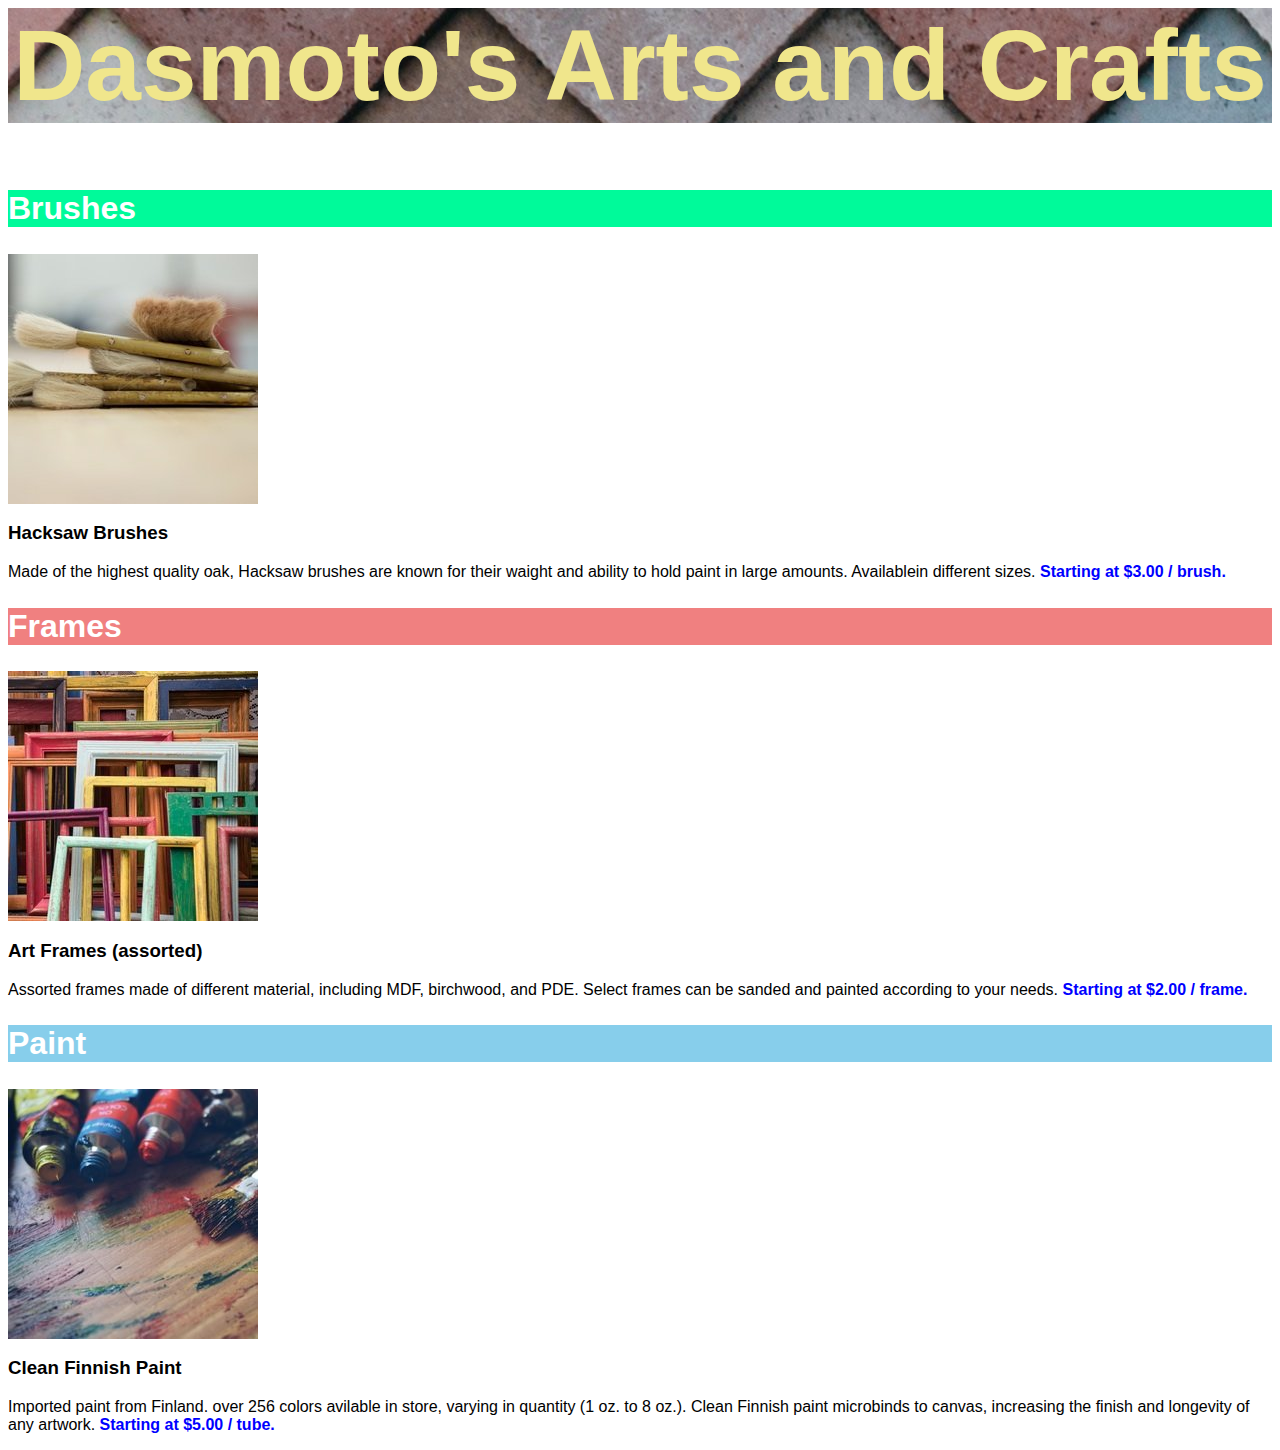
<file: Dasmoto's Arts and Crafts Website/index.html>
<html>

<head>
    <title>Dasmoto's Arts and Crafts</title>
    <link href="style.css" type="text/css" rel="stylesheet">
</head>

<body>
    <h1>Dasmoto's Arts and Crafts</h1>
    <div>
        <h2 id="brushes">Brushes</h2>
        <img src="hacksaw.jpeg">
        <h3>Hacksaw Brushes</h3>
        <p>Made of the highest quality oak, Hacksaw brushes are known for their waight and ability to hold paint in large amounts. 
        Availablein different sizes. <span class="price">Starting at $3.00 / brush.</span></p>
    </div>
    <div>
        <h2 id="frames">Frames</h2>
        <img src="frames.jpeg">
        <h3>Art Frames (assorted)</h3>
        <p>Assorted frames made of different material, including MDF, birchwood, and PDE. Select frames can be sanded and painted according
        to your needs. <span class="price">Starting at $2.00 / frame.</span></p>
    </div>
    <div>
        <h2 id="paint">Paint</h2>
        <img src="finnish.jpeg">
        <h3>Clean Finnish Paint</h3>
        <p>Imported paint from Finland. over 256 colors avilable in store, varying in quantity (1 oz. to 8 oz.). 
        Clean Finnish paint microbinds to canvas, increasing the finish and longevity of any artwork. <span class="price">Starting at $5.00 / tube.</span></p>
    </div>
</body>

</html>
</file>
<file: Dasmoto's Arts and Crafts Website/style.css>
h1 {
    font-family: Helvetica;
    font-size: 100px;
    font-weight: bold;
    color: khaki;
    text-align: center;
    background-image: url("pattern.jpeg");
}

h2 {
    font-family: Helvetica; 
    font-weight: bold;
    font-size: 32px;
    color: white;
}

h3 {
    font-family: Helvetica; 
    font-weight: bold;
}

p {
    font-family: Helvetica; 
}

#brushes {
    background-color: mediumspringgreen;
}

#frames {
    background-color: lightcoral;
}

#paint {
    background-color: skyblue;
}

.price {
    font-weight: bold;
    color: blue;
    border-collapse: ;
}
</file>
